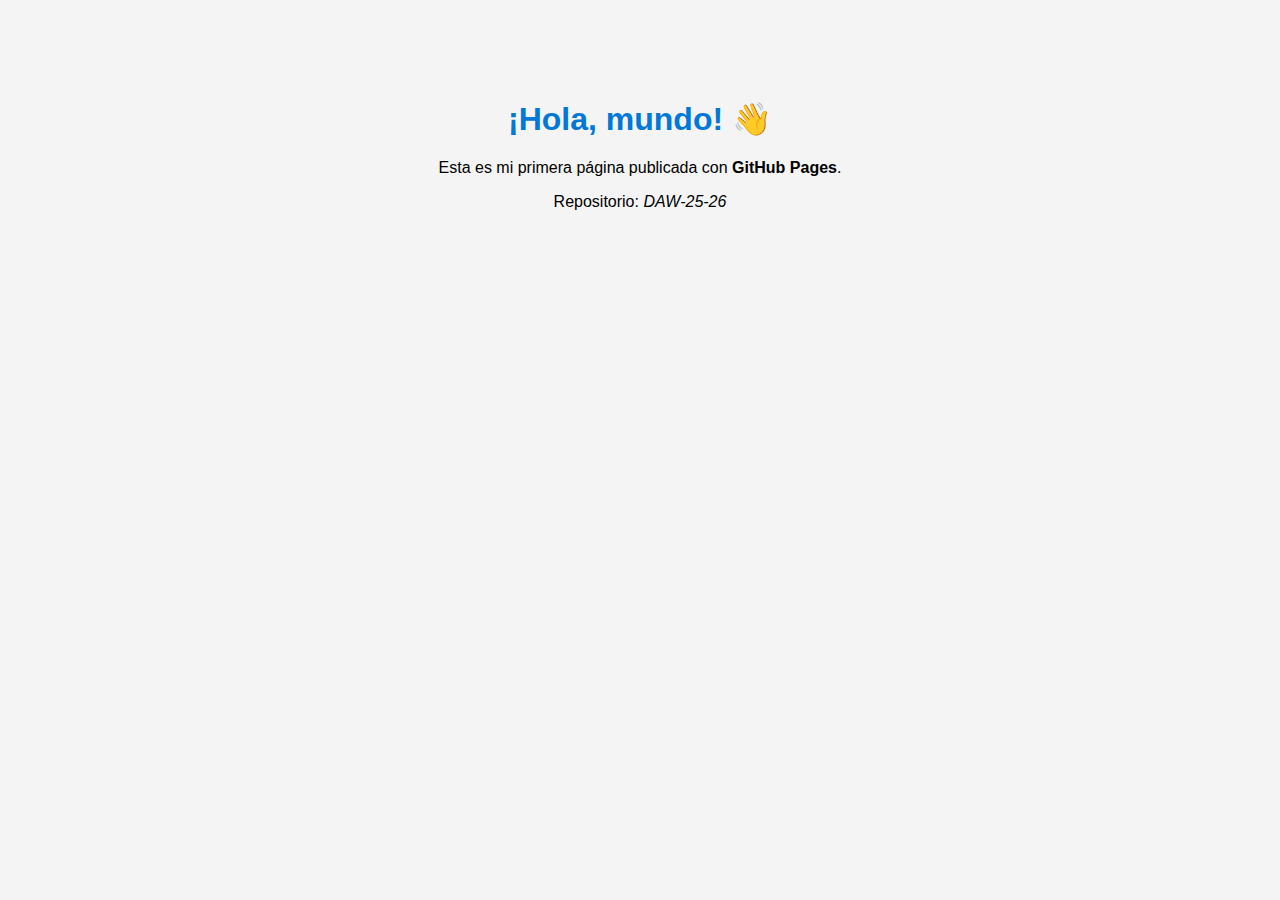
<file: index.html>
<!DOCTYPE html>
<html lang="es">
<head>
  <meta charset="UTF-8">
  <meta name="viewport" content="width=device-width, initial-scale=1.0">
  <title>Esta es mi primera página en GitHub Pages</title>
  <style>
    body {
      font-family: Arial, sans-serif;
      text-align: center;
      margin-top: 100px;
      background-color: #f4f4f4;
    }
    h1 {
      color: #0078d7;
    }
  </style>
</head>
<body>
  <h1>¡Hola, mundo! 👋</h1>
  <p>Esta es mi primera página publicada con <strong>GitHub Pages</strong>.</p>
  <p>Repositorio: <em>DAW-25-26</em></p>
</body>
</html>
</file>
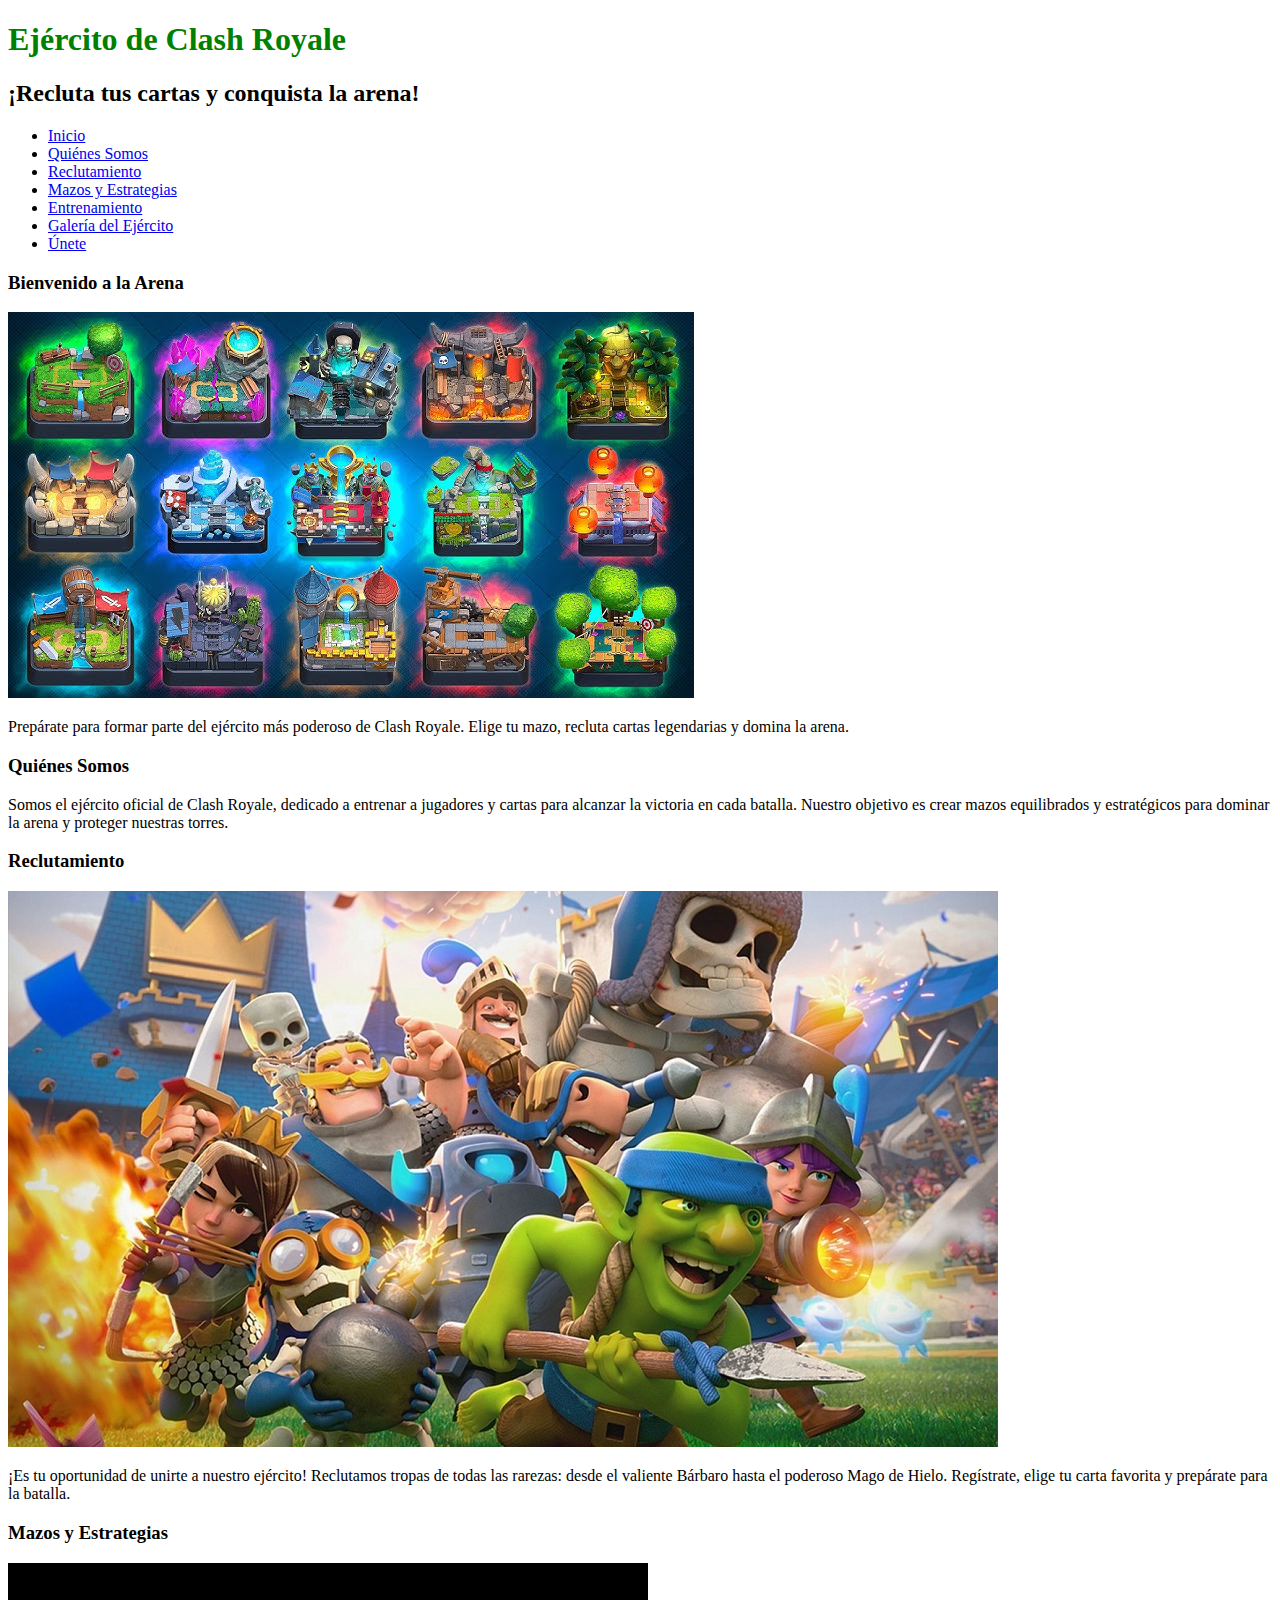
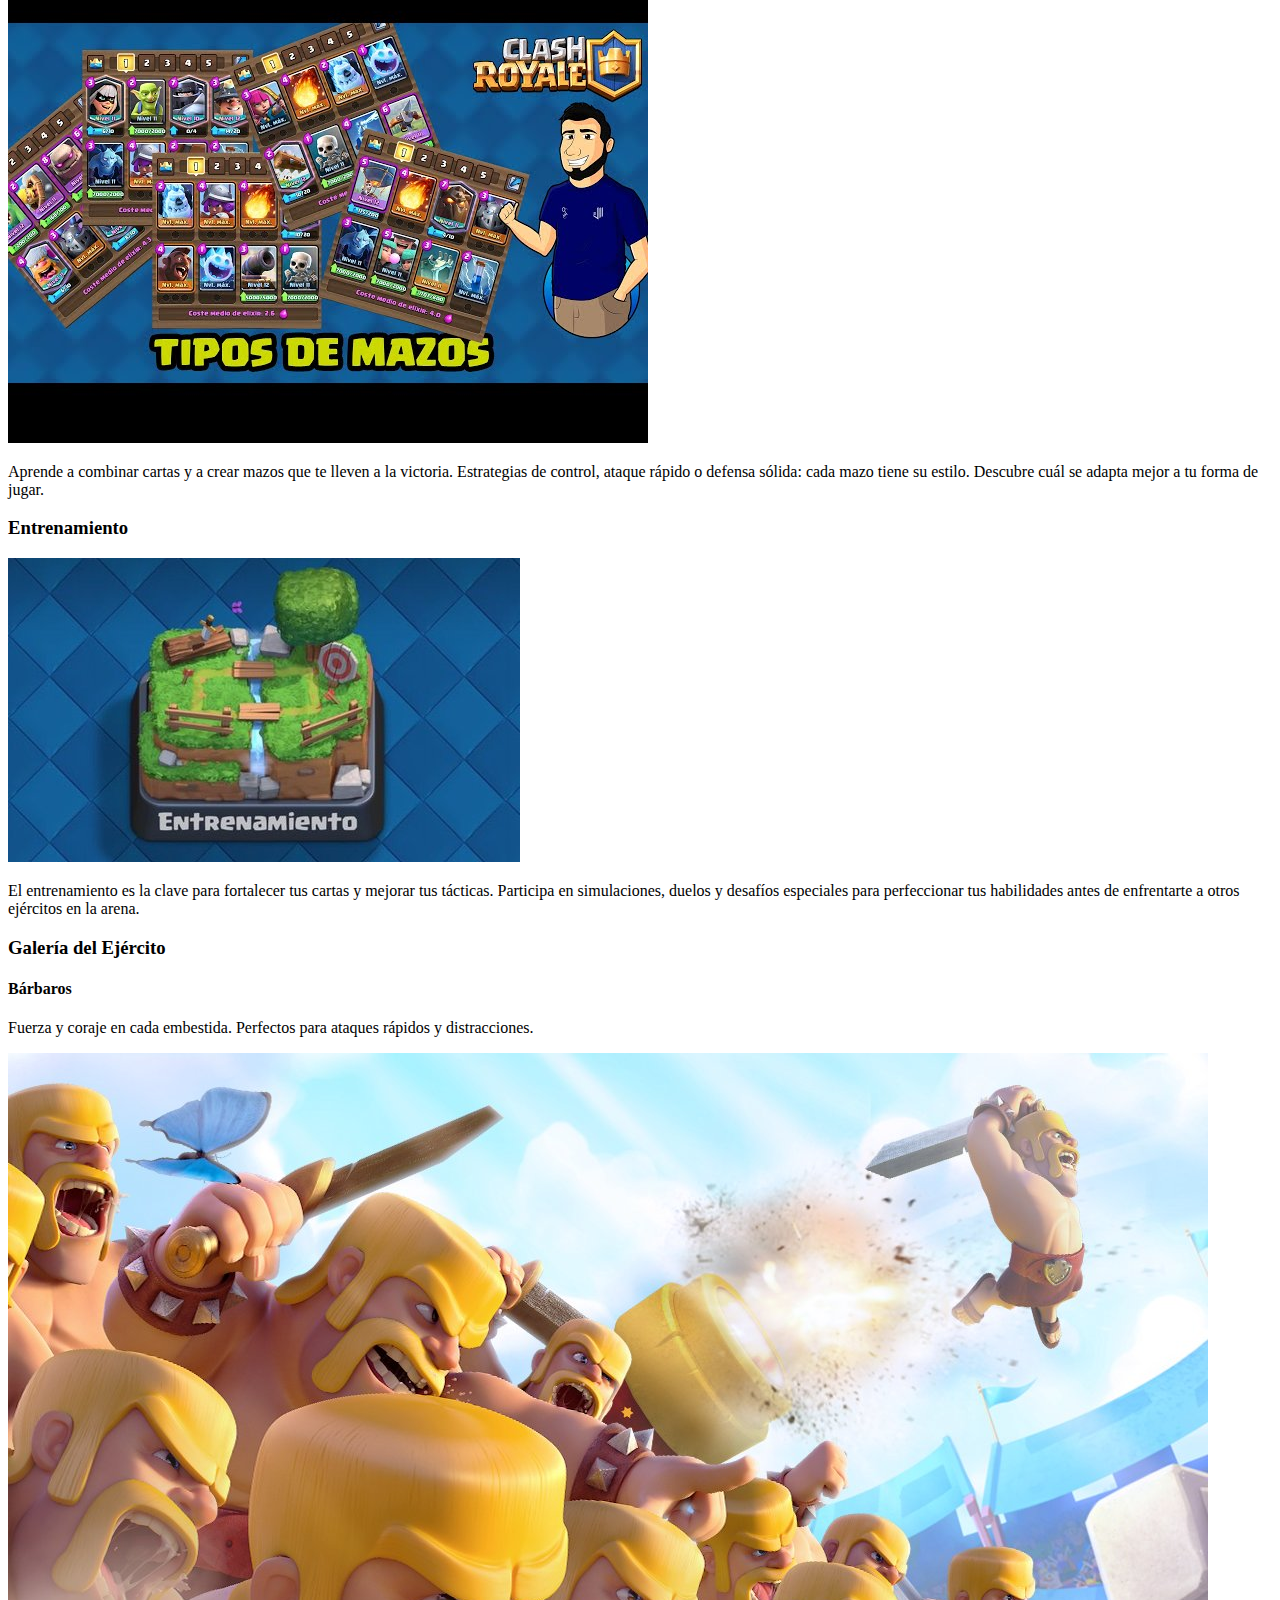
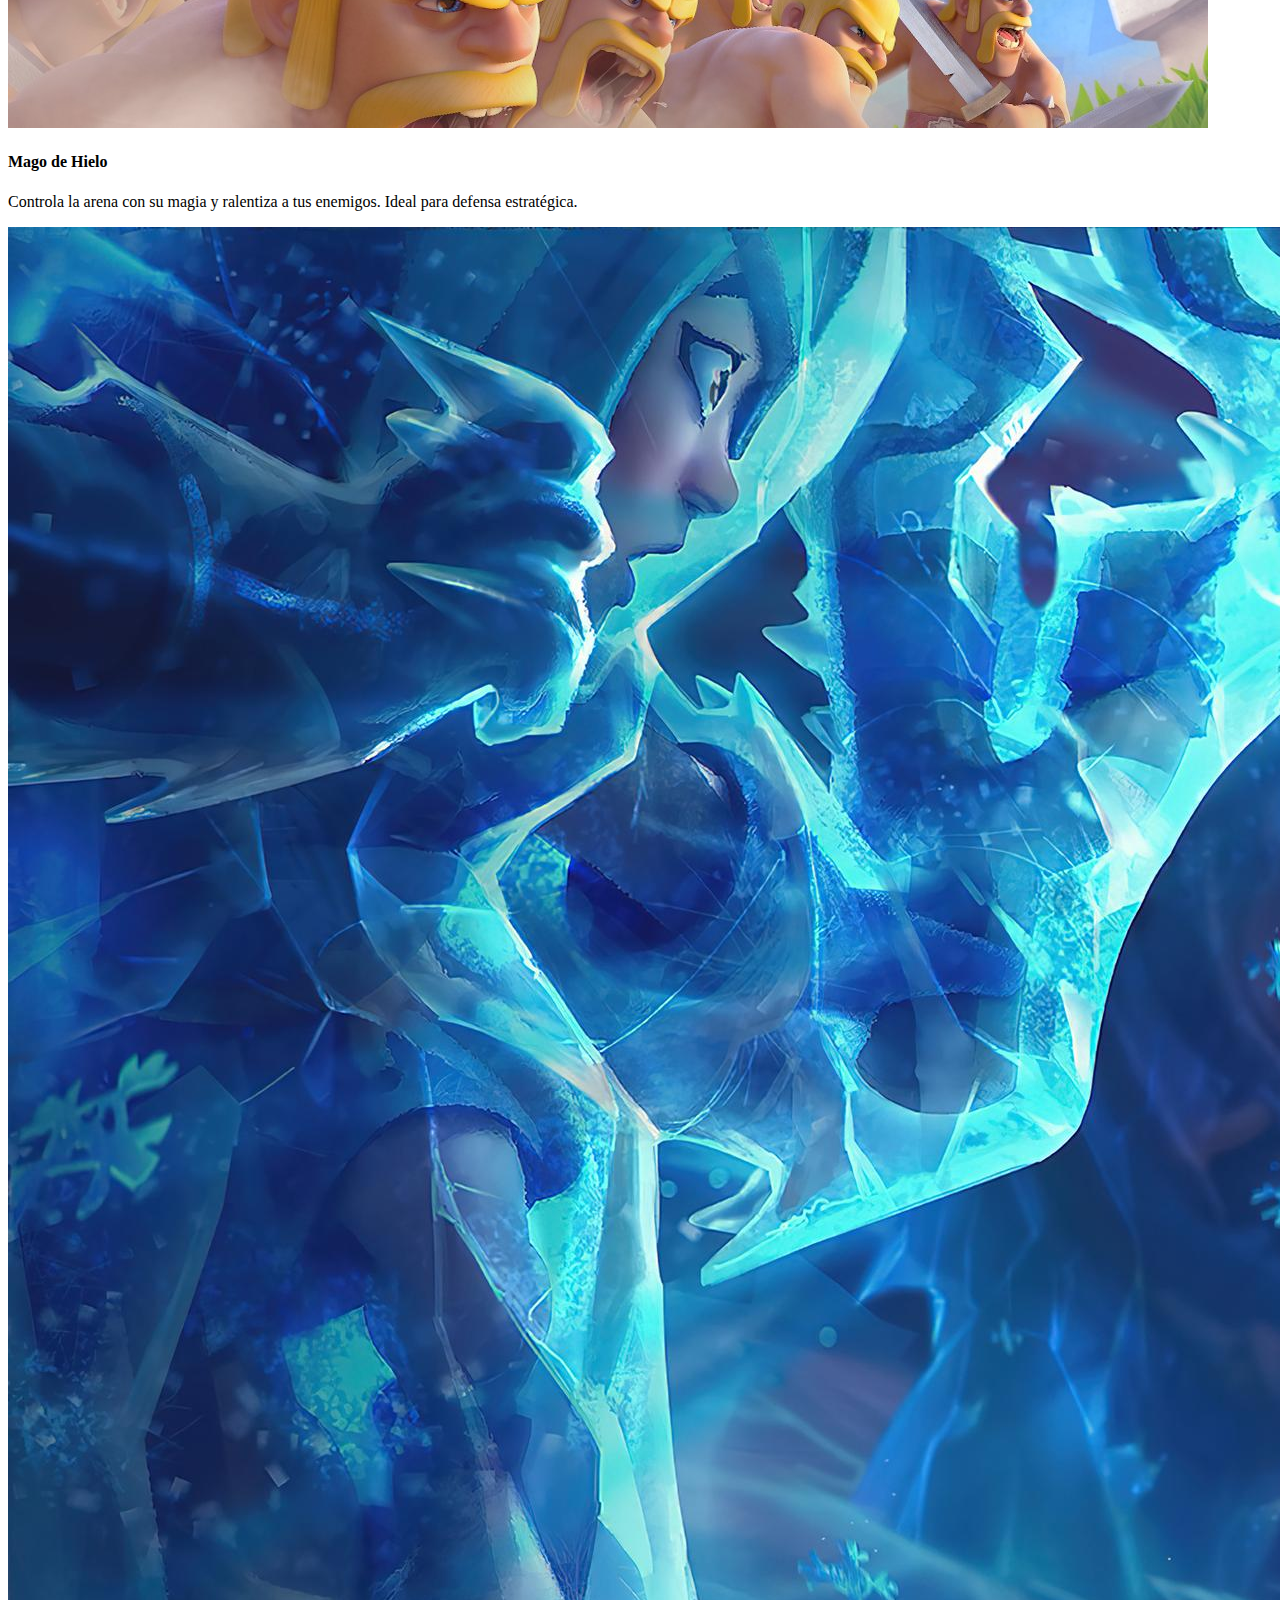
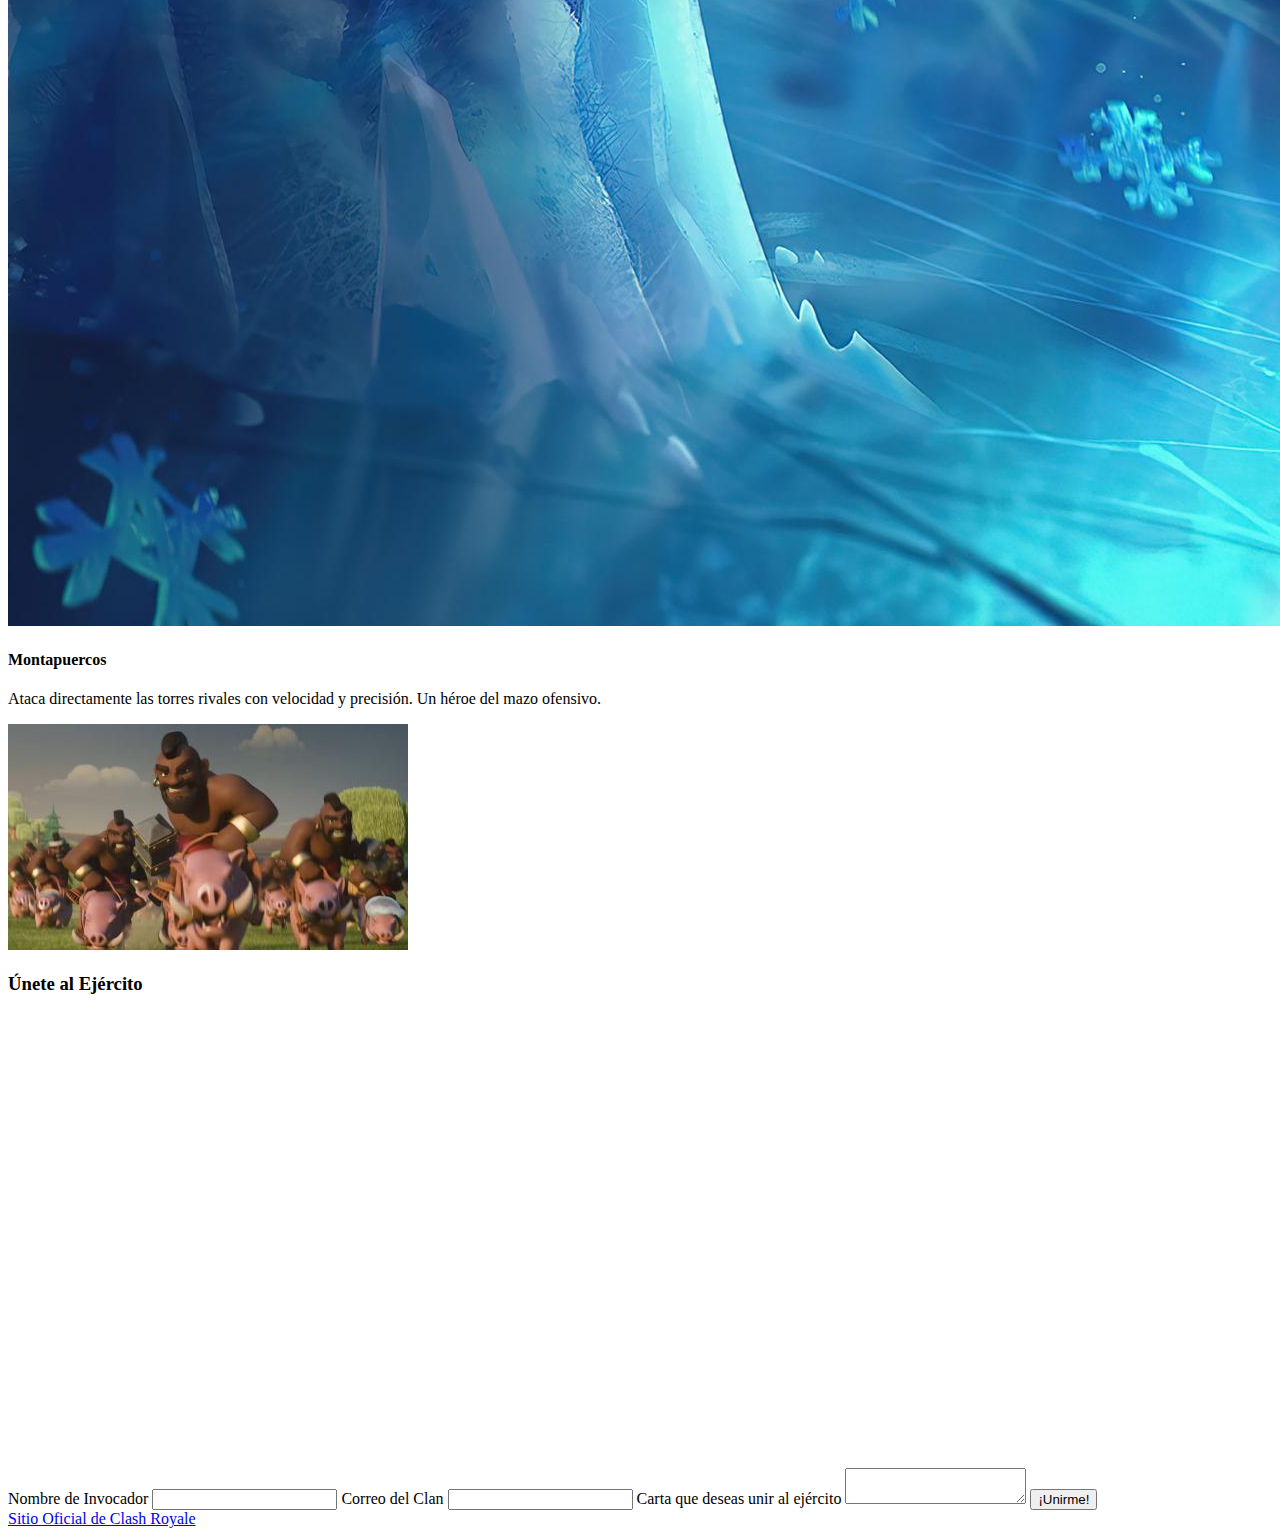
<file: evaljoc/marcas/002-estilo interno.html>
<!doctype html>
<html lang="es">
  <head>
    <title>Reclutamiento del Ejército de Clash Royale</title>
    <meta charset="utf-8">
    <meta name="description" content="Únete al ejército de tu mazo favorito en Clash Royale y domina la arena">
    <meta name="viewport" content="width=device-width, initial-scale=1.0">
    <meta name="keywords" content="Clash Royale, ejército, cartas, mazo, batalla">
    <meta name="author" content="Equipo de Reclutamiento Clash Royale">
    <link rel="icon" href="clashicono.png" type="image/jpeg">
    <meta property="og:title" content="Reclutamiento del Ejército de Clash Royale">
    <meta property="og:description" content="Únete al ejército de tu mazo favorito en Clash Royale y domina la arena">
    <meta property="og:image" content="clashicono.jpg">
    <meta property="og:type" content="website">
    <!-- Estilo interno -->
    <style>
      h1 {
        color: green; /* Cambia el título principal a verde */
      }
    </style>
    <!-- Estilo externo -->
    <link rel="stylesheet" href="custom.css">
  </head>
  <body>
    <header>
      <h1>Ejército de Clash Royale</h1>
      <h2>¡Recluta tus cartas y conquista la arena!</h2>
      <nav>
        <ul>
          <li><a href="#inicio">Inicio</a></li>
          <li><a href="#sobremi">Quiénes Somos</a></li>
          <li><a href="#docencia">Reclutamiento</a></li>
          <li><a href="#desarrollo">Mazos y Estrategias</a></li>
          <li><a href="#diseño">Entrenamiento</a></li>
          <li><a href="#portafolio">Galería del Ejército</a></li>
          <li><a href="#contacto">Únete</a></li>
        </ul>
      </nav>
    </header>
    
    <main>
      <section id="inicio">
        <h3>Bienvenido a la Arena</h3>
        <img src="clasharena.jpg" alt="Arena de Clash Royale">
        <p>Prepárate para formar parte del ejército más poderoso de Clash Royale. Elige tu mazo, recluta cartas legendarias y domina la arena.</p>
      </section>
      
      <section id="sobremi">
        <h3>Quiénes Somos</h3>
        <p>Somos el ejército oficial de Clash Royale, dedicado a entrenar a jugadores y cartas para alcanzar la victoria en cada batalla. Nuestro objetivo es crear mazos equilibrados y estratégicos para dominar la arena y proteger nuestras torres.</p>
      </section>
      
      <section id="docencia">
        <h3>Reclutamiento</h3>
        <div class="bloque">
          <img src="reclutamiento.jpg" alt="Reclutamiento de cartas">
          <p>¡Es tu oportunidad de unirte a nuestro ejército! Reclutamos tropas de todas las rarezas: desde el valiente Bárbaro hasta el poderoso Mago de Hielo. Regístrate, elige tu carta favorita y prepárate para la batalla.</p>
        </div>
      </section>
      
      <section id="desarrollo">
        <h3>Mazos y Estrategias</h3>
        <div class="bloque">
          <img src="mazos.jpg" alt="Mazos de Clash Royale">
          <p>Aprende a combinar cartas y a crear mazos que te lleven a la victoria. Estrategias de control, ataque rápido o defensa sólida: cada mazo tiene su estilo. Descubre cuál se adapta mejor a tu forma de jugar.</p>
        </div>
      </section>
      
      <section id="diseno">
        <h3>Entrenamiento</h3>
        <div class="bloque">
          <img src="entrenamiento.jpg" alt="Entrenamiento de cartas">
          <p>El entrenamiento es la clave para fortalecer tus cartas y mejorar tus tácticas. Participa en simulaciones, duelos y desafíos especiales para perfeccionar tus habilidades antes de enfrentarte a otros ejércitos en la arena.</p>
        </div>
      </section>
      
      <section id="portafolio">
        <h3>Galería del Ejército</h3>
        <div id="portafolio">
          <article>
             <h4>Bárbaros</h4>
             <p>Fuerza y coraje en cada embestida. Perfectos para ataques rápidos y distracciones.</p>
             <img src="barbaros.jpg" alt="Bárbaros">
          </article>
          <article>
             <h4>Mago de Hielo</h4>
             <p>Controla la arena con su magia y ralentiza a tus enemigos. Ideal para defensa estratégica.</p>
             <img src="magohielo.jpg" alt="Mago de Hielo">
          </article>
          <article>
             <h4>Montapuercos</h4>
             <p>Ataca directamente las torres rivales con velocidad y precisión. Un héroe del mazo ofensivo.</p>
             <img src="montapuercos.jpg" alt="Montapuercos">
          </article>
        </div>
      </section>
      
      <section id="contacto">
        <h3>Únete al Ejército</h3>
        <iframe src="https://www.google.com/maps/embed?pb=!1m14!1m12!1m3!1d414497.63064825995!2d-1.0295638937500018!3d39.168675474193435!2m3!1f0!2f0!3f0!3m2!1i1024!2i768!4f13.1!5e1!3m2!1ses!2ses!4v1759912118914!5m2!1ses!2ses" width="600" height="450" style="border:0;" allowfullscreen="" loading="lazy" referrerpolicy="no-referrer-when-downgrade"></iframe>
        <form>
          <label for="nombre">Nombre de Invocador</label>
          <input type="text" id="nombre">
          <label for="email">Correo del Clan</label>
          <input type="email" id="email">
          <label for="mensaje">Carta que deseas unir al ejército</label>
          <textarea id="mensaje"></textarea>
          <input type="submit" value="¡Unirme!">
        </form>
      </section>
    </main>
    
    <footer>
      <a href="https://clashroyale.com">Sitio Oficial de Clash Royale</a>
    </footer>
  </body>
</html>
</file>
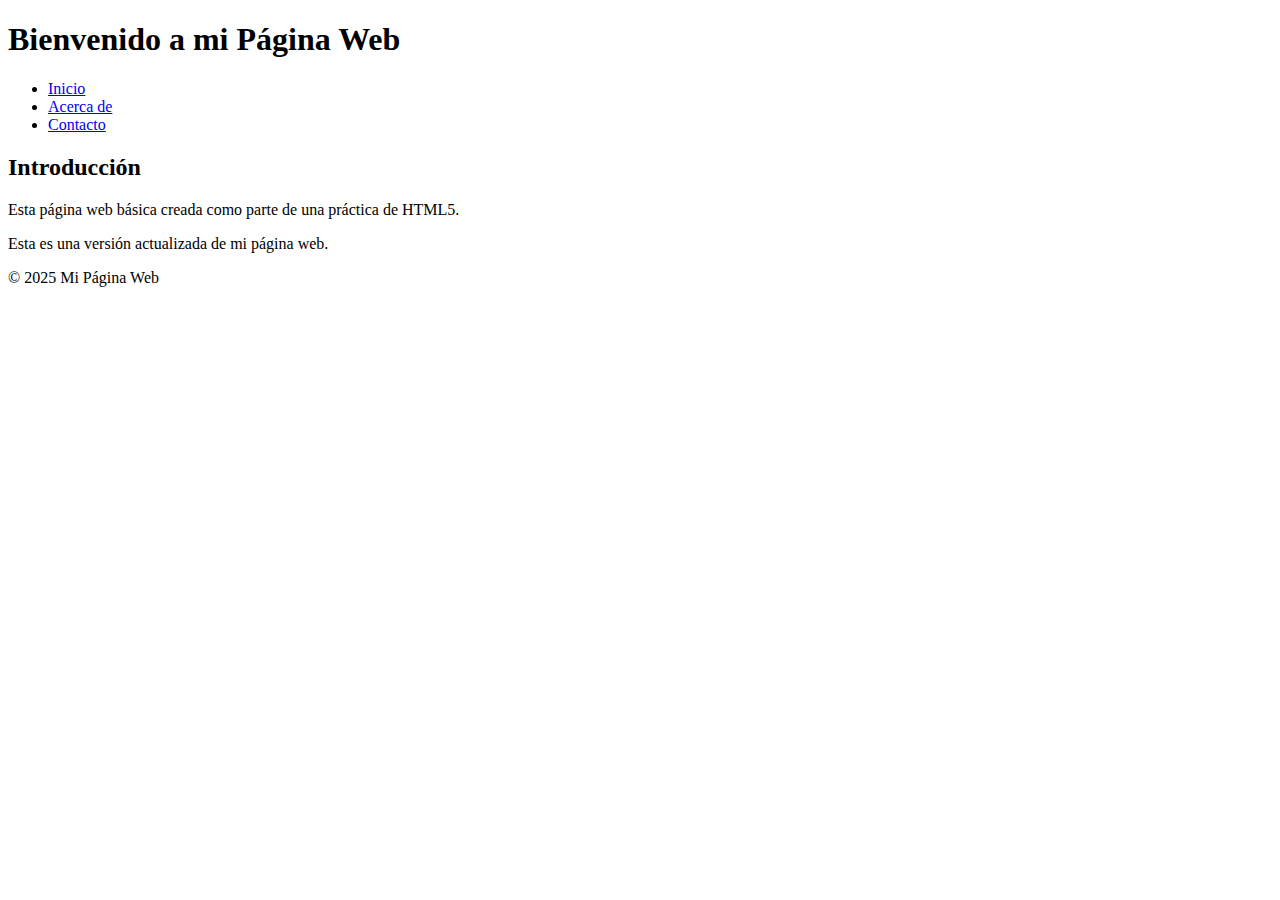
<file: evaljoc/marcas/mi-primera-web.html>
<!DOCTYPE html>
    <html lang="es">
    <head>
        <meta charset = "UTF-8">
        <meta name = "viewport" content = "width = device-width, initial-scale = 1.0">
        <title> Mi Página Web Actualizadda </title>
    </head>
    <body>
        <header>
            <h1> Bienvenido a mi Página Web</h1>
        </header>
        <nav>
            <ul>
                <li><a href = "#">Inicio</a></li>
                <li><a href = "#">Acerca de</a></li>
                <li><a href = "#">Contacto</a></li>
            </ul>
        </nav>
        <main>
            <section>
                <article>
                    <h2> Introducción </h2>
                    <p> Esta página web básica creada como parte de una práctica de HTML5.</p>
                    <p> Esta es una versión actualizada de mi página web.</p>
                </article>
            </section>
            <footer>
                <p>&copy; 2025 Mi Página Web</p>
            </footer>
        </main>
    </body>
    </html>
</file>
<file: evaljoc/marcas/custom.css>
.bloque h3 {
  color: red;
  font-family: Arial, sans-serif;
}
</file>
